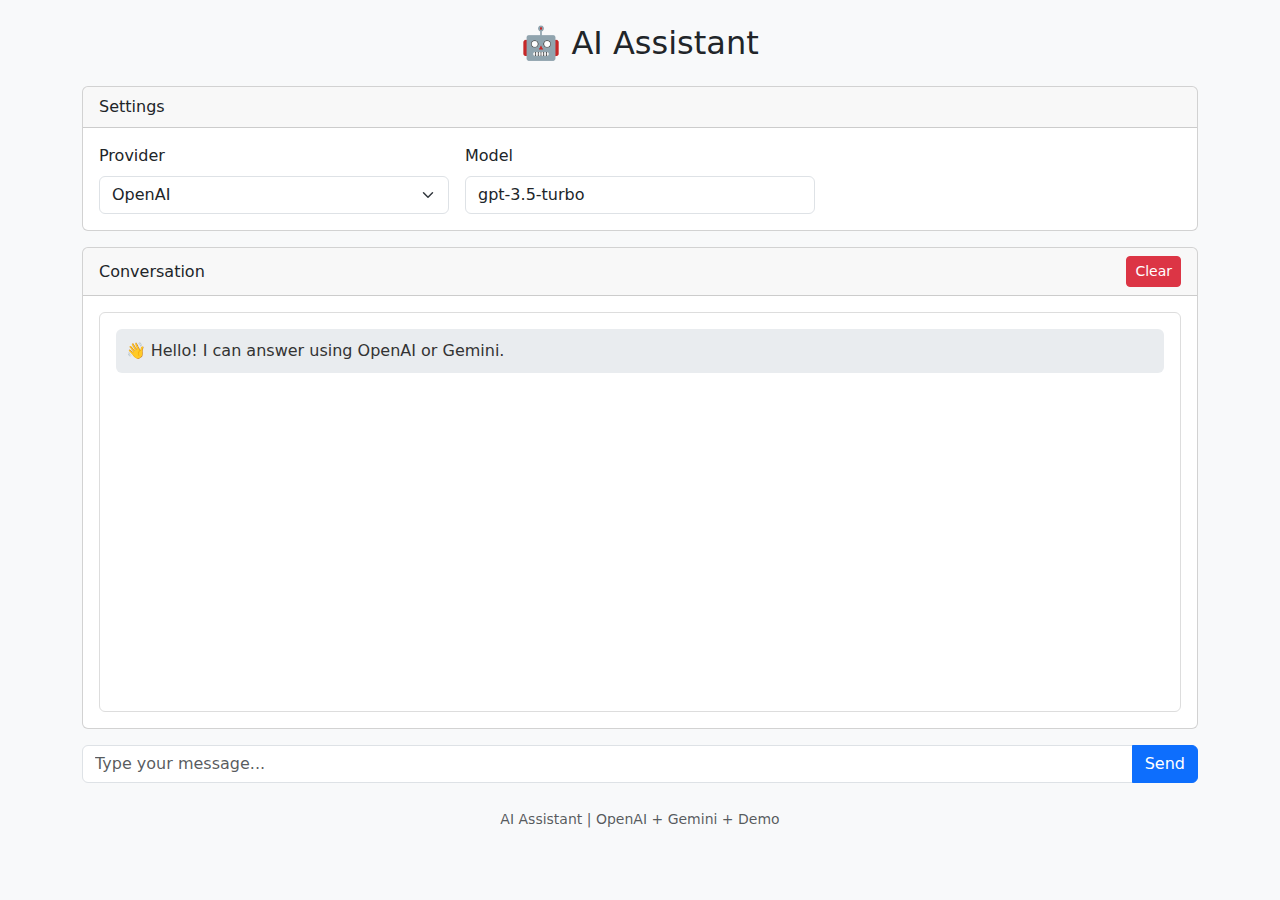
<file: frontend/index.html>
<!DOCTYPE html>
<html lang="en">
<head>
  <meta charset="UTF-8" />
  <meta name="viewport" content="width=device-width, initial-scale=1.0"/>
  <title>AI Assistant</title>
  <link href="https://cdn.jsdelivr.net/npm/bootstrap@5.3.0/dist/css/bootstrap.min.css" rel="stylesheet">
  <style>
    body { background: #f8f9fa; }
    .chat-box {
      height: 400px;
      overflow-y: auto;
      border: 1px solid #ddd;
      background: #fff;
      padding: 1rem;
      border-radius: 6px;
    }
    .msg { padding: 0.6rem; border-radius: 6px; margin-bottom: 0.8rem; }
    .msg.user { background: #007bff; color: white; text-align: right; }
    .msg.bot { background: #e9ecef; color: #333; text-align: left; }
  </style>
</head>
<body>
  <div class="container my-4">
    <h2 class="text-center mb-4">🤖 AI Assistant</h2>

    <!-- Settings -->
    <div class="card mb-3">
      <div class="card-header">Settings</div>
      <div class="card-body row g-3">
        <div class="col-md-4">
          <label class="form-label">Provider</label>
          <select class="form-select" id="llm-provider">
            <option value="openai">OpenAI</option>
            <option value="gemini">Gemini</option>
            <option value="demo">Demo Mode</option>
          </select>
        </div>
        <div class="col-md-4">
          <label class="form-label">Model</label>
          <input type="text" class="form-control" id="model-name" value="gpt-3.5-turbo">
        </div>
      </div>
    </div>

    <!-- Chat Section -->
    <div class="card mb-3">
      <div class="card-header d-flex justify-content-between align-items-center">
        <span>Conversation</span>
        <button class="btn btn-sm btn-danger" id="clear-chat">Clear</button>
      </div>
      <div class="card-body">
        <div id="conversation" class="chat-box"></div>
      </div>
    </div>

    <!-- Input -->
    <div class="input-group">
      <input type="text" id="user-input" class="form-control" placeholder="Type your message..." autocomplete="off">
      <button class="btn btn-primary" id="send-btn">Send</button>
    </div>

    <footer class="text-center text-muted mt-4">
      <small>AI Assistant | OpenAI + Gemini + Demo</small>
    </footer>
  </div>

  <script src="agent.js"></script>
</body>
</html>
</file>
